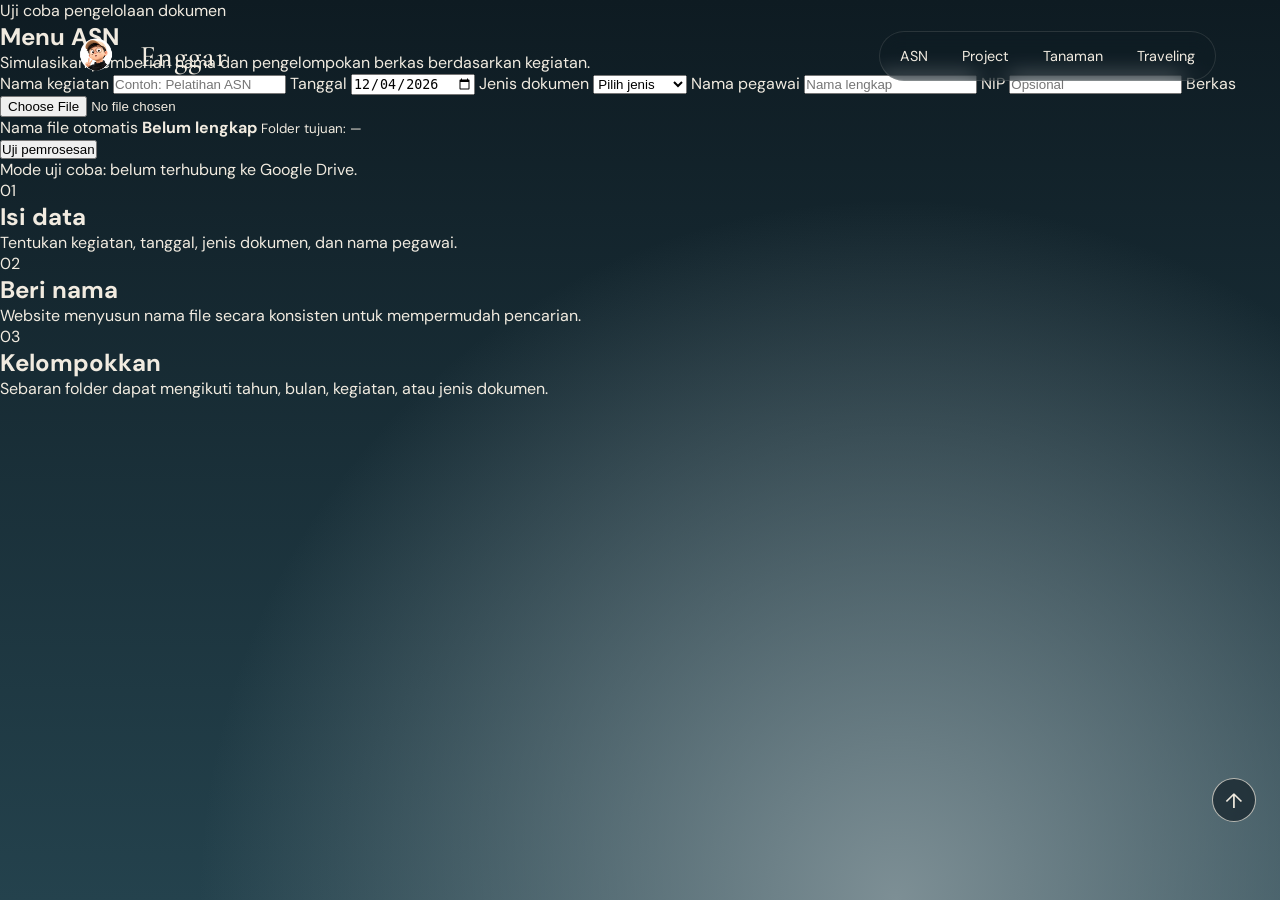
<file: asn.html>
<!DOCTYPE html>
<html lang="id">
<head>
  <meta charset="UTF-8">
  <meta name="viewport" content="width=device-width, initial-scale=1">
  <meta name="theme-color" content="#0e1b22">
  <title>ASN — Enggar</title>
  <link rel="preconnect" href="https://fonts.googleapis.com">
  <link rel="preconnect" href="https://fonts.gstatic.com" crossorigin>
  <link href="https://fonts.googleapis.com/css2?family=Cormorant+Garamond:ital,wght@0,400;0,500;1,400&family=DM+Sans:wght@400;500&display=swap" rel="stylesheet">
  <link rel="stylesheet" href="style.css">
</head>
<body class="halaman-asn" id="atas">
  <header class="atas">
    <a href="index.html" class="logo" aria-label="Kembali ke beranda Enggar">
      <img src="assets/logo.png" alt="" class="logo-gambar">
      <span>Enggar</span>
    </a>

    <nav class="menu" aria-label="Menu utama">
      <a href="asn.html" aria-current="page">ASN</a>
      <a href="Project.html">Project</a>
      <a href="Tanaman.html">Tanaman</a>
      <a href="Traveling.html">Traveling</a>
    </nav>
  </header>

  <main class="kanvas-asn">
    <section class="judul-asn" aria-labelledby="judul-halaman">
      <p class="label-asn">Uji coba pengelolaan dokumen</p>
      <h1 id="judul-halaman">Menu ASN</h1>
      <p>Simulasikan pemberian nama dan pengelompokan berkas berdasarkan kegiatan.</p>
    </section>

    <section class="panel-asn" aria-label="Form uji coba dokumen ASN">
      <form id="form-asn" novalidate>
        <div class="field-grid">
          <label>
            Nama kegiatan
            <input id="kegiatan" name="kegiatan" type="text" placeholder="Contoh: Pelatihan ASN" required>
          </label>

          <label>
            Tanggal
            <input id="tanggal" name="tanggal" type="date" required>
          </label>

          <label>
            Jenis dokumen
            <select id="jenis" name="jenis" required>
              <option value="">Pilih jenis</option>
              <option value="Undangan">Undangan</option>
              <option value="Daftar Hadir">Daftar Hadir</option>
              <option value="Notulen">Notulen</option>
              <option value="Laporan">Laporan</option>
              <option value="Sertifikat">Sertifikat</option>
            </select>
          </label>

          <label>
            Nama pegawai
            <input id="pegawai" name="pegawai" type="text" placeholder="Nama lengkap" required>
          </label>

          <label>
            NIP
            <input id="nip" name="nip" type="text" inputmode="numeric" placeholder="Opsional">
          </label>

          <label>
            Berkas
            <input id="berkas" name="berkas" type="file" accept=".pdf,.jpg,.jpeg,.png,.doc,.docx" required>
          </label>
        </div>

        <div class="pratinjau-asn" aria-live="polite">
          <span>Nama file otomatis</span>
          <strong id="nama-file">Belum lengkap</strong>
          <small id="folder-tujuan">Folder tujuan: —</small>
        </div>

        <button class="tombol-asn" type="submit">Uji pemrosesan</button>
        <p class="catatan-asn" id="status-asn">Mode uji coba: belum terhubung ke Google Drive.</p>
      </form>
    </section>

    <section class="alur-asn" aria-label="Alur uji coba">
      <article><span>01</span><h2>Isi data</h2><p>Tentukan kegiatan, tanggal, jenis dokumen, dan nama pegawai.</p></article>
      <article><span>02</span><h2>Beri nama</h2><p>Website menyusun nama file secara konsisten untuk mempermudah pencarian.</p></article>
      <article><span>03</span><h2>Kelompokkan</h2><p>Sebaran folder dapat mengikuti tahun, bulan, kegiatan, atau jenis dokumen.</p></article>
    </section>
  </main>

  <a class="tombol-keatas tampil" href="#atas" aria-label="Kembali ke atas">↑</a>

  <script>
    const form = document.getElementById("form-asn");
    const kegiatan = document.getElementById("kegiatan");
    const tanggal = document.getElementById("tanggal");
    const jenis = document.getElementById("jenis");
    const pegawai = document.getElementById("pegawai");
    const nip = document.getElementById("nip");
    const berkas = document.getElementById("berkas");
    const namaFile = document.getElementById("nama-file");
    const folderTujuan = document.getElementById("folder-tujuan");
    const status = document.getElementById("status-asn");

    tanggal.value = new Date().toISOString().slice(0, 10);

    function bersihkanNama(teks) {
      return teks
        .normalize("NFD")
        .replace(/[\u0300-\u036f]/g, "")
        .replace(/[^a-zA-Z0-9]+/g, " ")
        .trim()
        .replace(/\s+/g, "_");
    }

    function dapatkanEkstensi(nama) {
      const bagian = nama.split(".");
      return bagian.length > 1 ? `.${bagian.pop().toLowerCase()}` : "";
    }

    function perbaruiPratinjau() {
      const tanggalDipilih = tanggal.value;
      const bagianTanggal = tanggalDipilih ? tanggalDipilih.split("-") : [];

      if (!tanggalDipilih || !kegiatan.value.trim() || !jenis.value || !pegawai.value.trim()) {
        namaFile.textContent = "Belum lengkap";
        folderTujuan.textContent = "Folder tujuan: —";
        return;
      }

      const [tahun, bulan, hari] = bagianTanggal;
      const namaBersih = bersihkanNama(pegawai.value);
      const nipBersih = nip.value.replace(/[^0-9]/g, "");
      const identitas = nipBersih ? `${namaBersih}_${nipBersih}` : namaBersih;
      const ekstensi = berkas.files[0] ? dapatkanEkstensi(berkas.files[0].name) : ".pdf";

      namaFile.textContent = `${tahun}-${bulan}-${hari}_${bersihkanNama(kegiatan.value)}_${jenis.value.replace(/\s+/g, "_")}_${identitas}${ekstensi}`;
      folderTujuan.textContent = `Folder tujuan: ASN/${tahun}/${bulan}_${namaBulan(bulan)}/${bersihkanNama(kegiatan.value)}`;
    }

    function namaBulan(nomor) {
      const bulan = ["", "Januari", "Februari", "Maret", "April", "Mei", "Juni", "Juli", "Agustus", "September", "Oktober", "November", "Desember"];
      return bulan[Number(nomor)] || "";
    }

    [kegiatan, tanggal, jenis, pegawai, nip, berkas].forEach((elemen) => {
      elemen.addEventListener("input", perbaruiPratinjau);
      elemen.addEventListener("change", perbaruiPratinjau);
    });

    form.addEventListener("submit", (event) => {
      event.preventDefault();

      if (!form.checkValidity()) {
        status.textContent = "Lengkapi data dan pilih berkas sebelum memulai uji coba.";
        status.className = "catatan-asn gagal";
        form.reportValidity();
        return;
      }

      perbaruiPratinjau();
      status.textContent = `Berhasil diuji: “${namaFile.textContent}”. Google Apps Script belum dijalankan pada mode ini.`;
      status.className = "catatan-asn berhasil";
    });

    perbaruiPratinjau();
  </script>
</body>
</html>
</file>
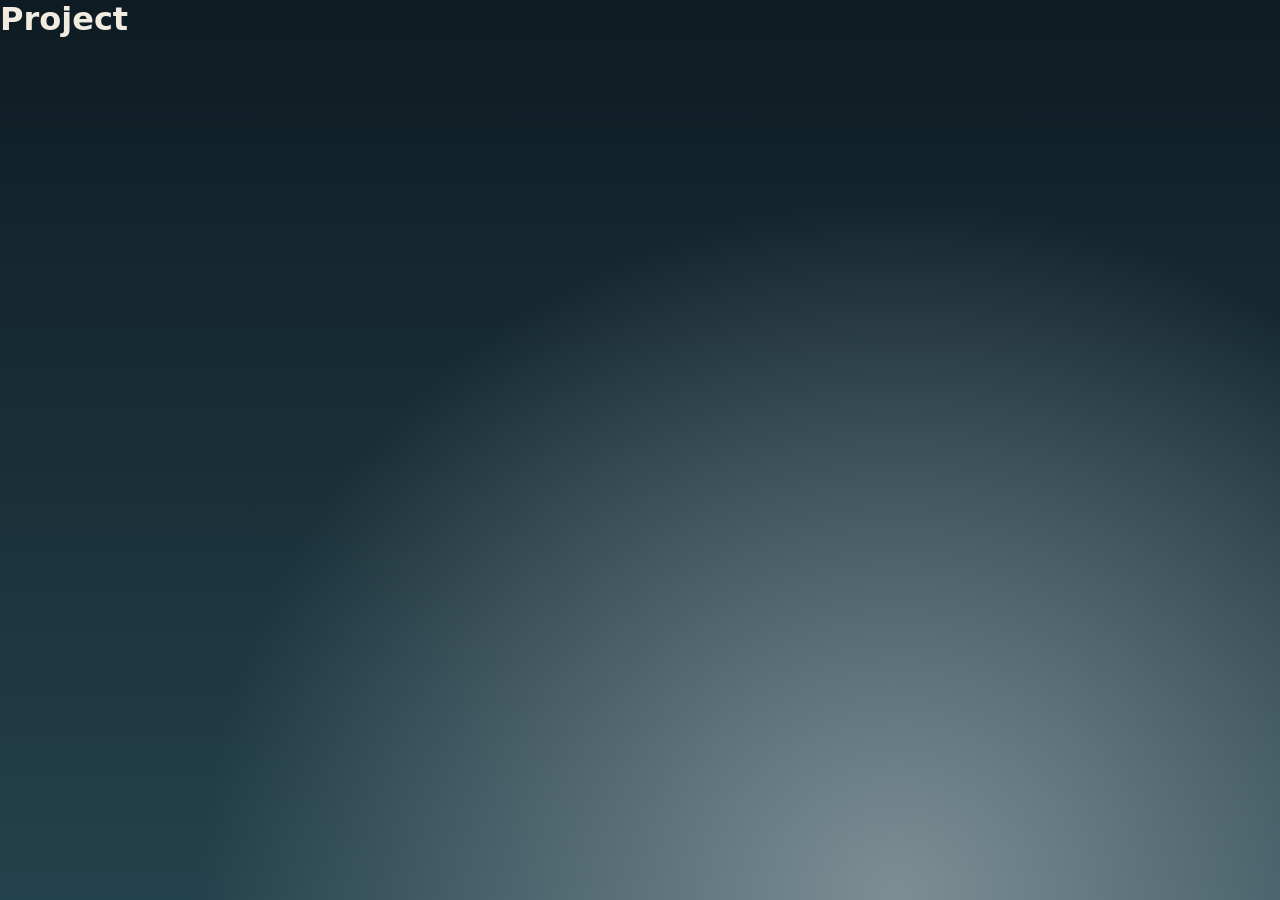
<file: Project.html>
<!DOCTYPE html>
<html lang="id">
<head>
  <meta charset="UTF-8">
  <meta name="viewport" content="width=device-width, initial-scale=1">
  <title>Project — Enggar</title>
  <link rel="stylesheet" href="style.css">
</head>
<body>
  <main>
    <h1>Project</h1>
  </main>
</body>
</html>
</file>
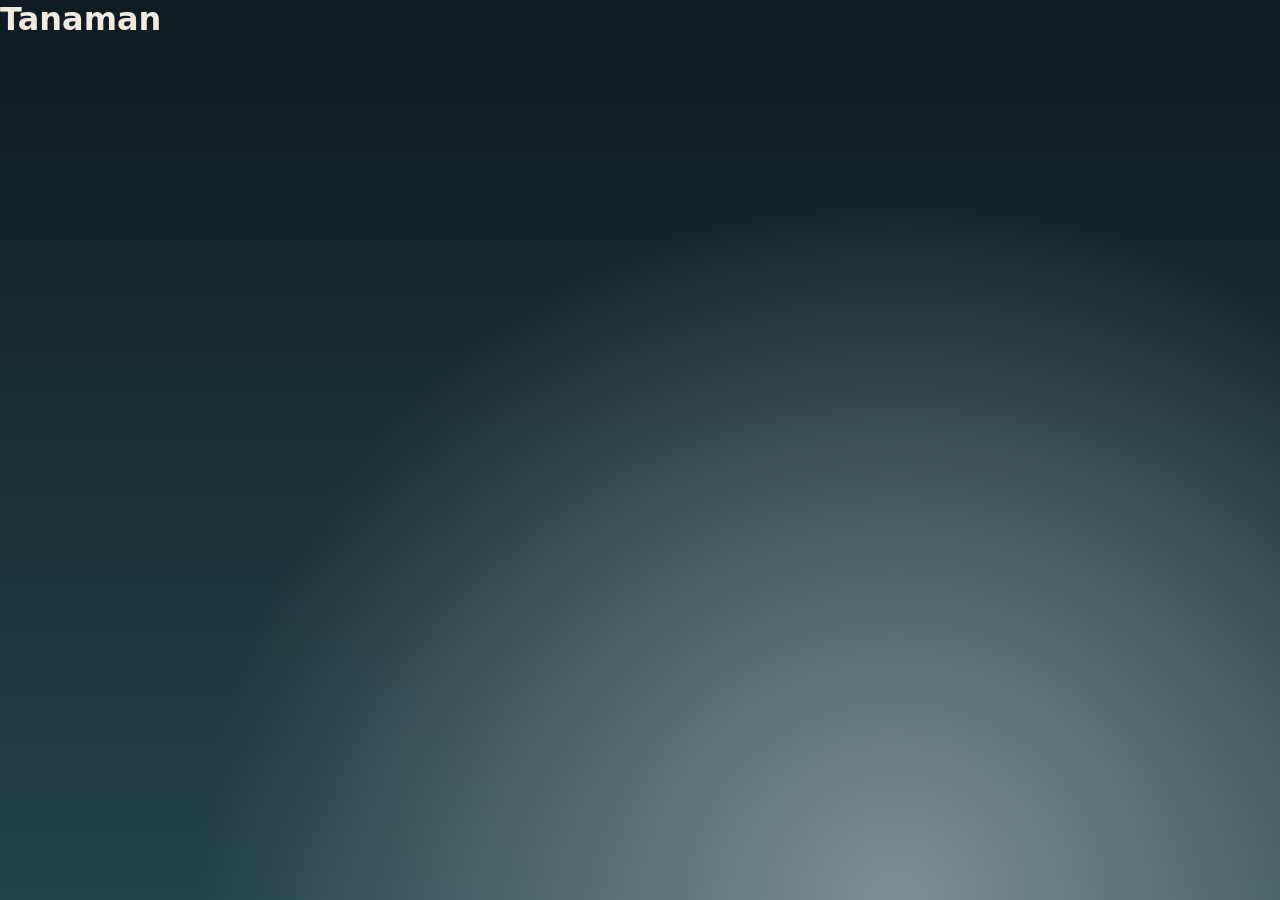
<file: Tanaman.html>
<!DOCTYPE html>
<html lang="id">
<head>
  <meta charset="UTF-8">
  <meta name="viewport" content="width=device-width, initial-scale=1">
  <title>Tanaman — Enggar</title>
  <link rel="stylesheet" href="style.css">
</head>
<body>
  <main>
    <h1>Tanaman</h1>
  </main>
</body>
</html>
</file>
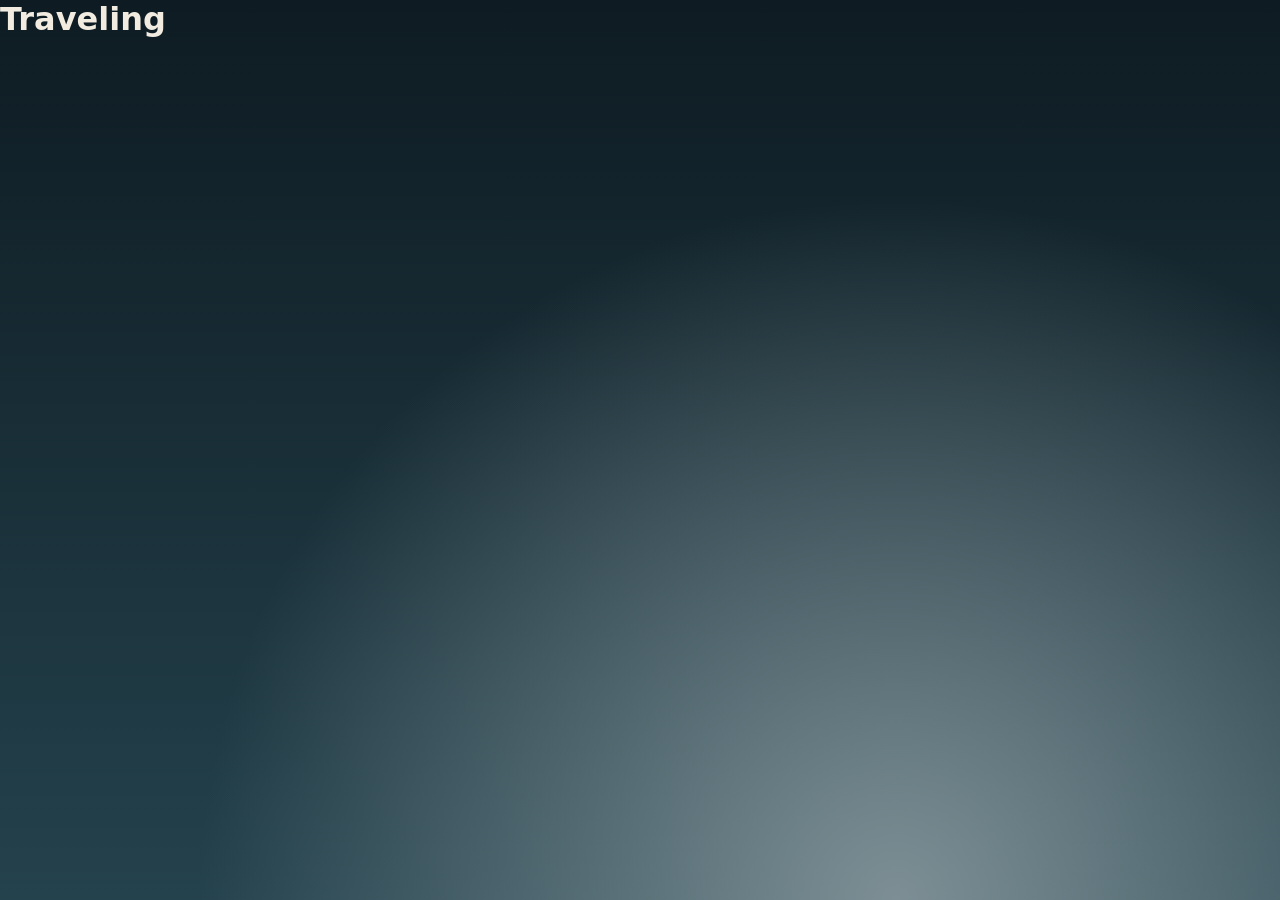
<file: Traveling.html>
<!DOCTYPE html>
<html lang="id">
<head>
  <meta charset="UTF-8">
  <meta name="viewport" content="width=device-width, initial-scale=1">
  <title>Traveling — Enggar</title>
  <link rel="stylesheet" href="style.css">
</head>
<body>
  <main>
    <h1>Traveling</h1>
  </main>
</body>
</html>
</file>
<file: style.css>
/* ==================== WARNA DAN FONT ==================== */
:root {
  --laut-gelap: #0e1b22;
  --laut-tengah: #24424d;
  --senja: #7d8f95;
  --pasir: #f1ebe0;
  --pasir-redup: rgba(241, 235, 224, 0.72);
  --huruf-kutipan: "Cormorant Garamond", Georgia, serif;
  --huruf-menu: "DM Sans", system-ui, sans-serif;
}

/* ==================== DASAR HALAMAN ==================== */
* {
  box-sizing: border-box;
  margin: 0;
  padding: 0;
}

html {
  min-height: 100%;
  scroll-behavior: smooth;
}

body {
  min-height: 100%;
  overflow-x: hidden;
  color: var(--pasir);
  font-family: var(--huruf-menu);
  background:
    radial-gradient(ellipse at 70% 100%, var(--senja) 0%, transparent 55%),
    linear-gradient(180deg, var(--laut-gelap) 0%, var(--laut-tengah) 100%);
}

/* ==================== VIDEO DAN LAPISAN LATAR ==================== */
.latar {
  position: fixed;
  inset: 0;
  z-index: 0;
  width: 100%;
  height: 100%;
  object-fit: cover;
}

.lapisan {
  position: fixed;
  inset: 0;
  z-index: 1;
  pointer-events: none;
  background: linear-gradient(
    90deg,
    rgba(14, 27, 34, 0.62),
    rgba(14, 27, 34, 0.28)
  );
}

/* ==================== HEADER DAN MENU ==================== */
.atas {
  position: absolute;
  top: 0;
  right: 0;
  left: 0;
  z-index: 5;
  display: flex;
  align-items: center;
  justify-content: space-between;
  gap: 20px;
  padding: 24px clamp(20px, 5vw, 64px);
}

.logo {
  display: inline-flex;
  align-items: center;
  gap: 12px;
  color: var(--pasir);
  text-decoration: none;
}

.logo-gambar {
  display: block;
  width: 64px;
  height: 64px;
  flex-shrink: 0;
  object-fit: cover;
  border-radius: 50%;
}

.logo span {
  font-family: var(--huruf-kutipan);
  font-size: 30px;
  font-weight: 500;
  letter-spacing: 0.03em;
}

.menu {
  display: flex;
  align-items: center;
  justify-content: center;
  gap: 6px;
  padding: 6px;
  border: 1px solid rgba(241, 235, 224, 0.12);
  border-radius: 999px;
  background: rgba(14, 27, 34, 0.38);
  backdrop-filter: blur(10px);
  -webkit-backdrop-filter: blur(10px);
}

.menu a {
  padding: 9px 14px;
  border-radius: 999px;
  color: var(--pasir);
  font-size: 0.9rem;
  text-decoration: none;
  transition: background 0.2s ease;
}

.menu a:hover,
.menu a:focus-visible {
  background: rgba(241, 235, 224, 0.17);
}

a:focus-visible {
  outline: 2px solid var(--pasir);
  outline-offset: 3px;
}

/* ==================== BAGIAN KUTIPAN ==================== */
.beranda {
  position: relative;
  z-index: 2;
  display: flex;
  align-items: center;
  min-height: 100vh;
  min-height: 100svh;
  padding: 140px clamp(24px, 8vw, 140px) 100px;
}

.kutipan {
  width: min(100%, 62rem);
  padding-left: clamp(18px, 3vw, 44px);
  border-left: 1px solid var(--pasir-redup);
  transition: opacity 0.8s ease;
}

.kutipan.memudar {
  opacity: 0;
}

#teks-kutipan {
  font-family: var(--huruf-kutipan);
  font-size: clamp(2.4rem, 5.2vw, 4.6rem);
  font-weight: 400;
  line-height: 1.08;
  letter-spacing: -0.01em;
}

#terjemahan-kutipan {
  max-width: 44rem;
  margin-top: 1.2rem;
  color: var(--pasir-redup);
  font-family: var(--huruf-kutipan);
  font-size: clamp(1.1rem, 1.8vw, 1.45rem);
  font-style: italic;
  line-height: 1.4;
}

.kutipan footer {
  margin-top: 1.2rem;
  color: var(--pasir-redup);
  font-size: 0.9rem;
}

.petunjuk-gulir {
  position: absolute;
  bottom: 26px;
  left: 50%;
  display: flex;
  align-items: center;
  gap: 8px;
  color: var(--pasir-redup);
  font-size: 0.85rem;
  text-decoration: none;
  transform: translateX(-50%);
}

.panah-bawah {
  font-size: 1.2rem;
  animation: gerak-panah 1.5s ease-in-out infinite;
}

@keyframes gerak-panah {
  0%,
  100% {
    transform: translateY(0);
  }

  50% {
    transform: translateY(5px);
  }
}

/* ==================== BAGIAN KARTU MENU ==================== */
.pilihan-menu {
  position: relative;
  z-index: 2;
  min-height: 100vh;
  min-height: 100svh;
  padding: 110px clamp(20px, 6vw, 80px) 70px;
  background: rgba(8, 19, 24, 0.7);
}

.judul-pilihan {
  margin-bottom: 30px;
  text-align: center;
}

.judul-pilihan p {
  margin-bottom: 6px;
  color: var(--pasir-redup);
  font-size: 0.8rem;
  letter-spacing: 0.16em;
  text-transform: uppercase;
}

.judul-pilihan h1 {
  font-family: var(--huruf-kutipan);
  font-size: clamp(2rem, 4vw, 3.3rem);
  font-weight: 400;
}

.kartu-grid {
  display: grid;
  grid-template-columns: repeat(4, minmax(0, 1fr));
  gap: 18px;
}

.kartu {
  position: relative;
  display: flex;
  min-height: 360px;
  overflow: hidden;
  flex-direction: column;
  justify-content: space-between;
  padding: 20px;
  border: 1px solid rgba(241, 235, 224, 0.2);
  border-radius: 20px;
  color: white;
  text-decoration: none;
  background-color: #24424d;
  background-image:
    linear-gradient(180deg, rgba(7, 18, 23, 0.08), rgba(7, 18, 23, 0.82)),
    var(--gambar-kartu);
  background-position: center;
  background-size: cover;
  transition:
    transform 0.25s ease,
    border-color 0.25s ease;
}

.kartu:hover,
.kartu:focus-visible {
  z-index: 1;
  border-color: rgba(241, 235, 224, 0.75);
  transform: translateY(-6px);
}

.nomor-kartu {
  align-self: flex-start;
  padding: 6px 10px;
  border: 1px solid rgba(255, 255, 255, 0.38);
  border-radius: 999px;
  background: rgba(10, 20, 25, 0.35);
  font-size: 0.75rem;
}

.isi-kartu h2 {
  margin-bottom: 6px;
  font-family: var(--huruf-kutipan);
  font-size: clamp(1.8rem, 3vw, 2.6rem);
  font-weight: 500;
}

.isi-kartu > span {
  color: rgba(255, 255, 255, 0.85);
  font-size: 0.85rem;
}

/* ==================== INSTAGRAM DAN TOMBOL KE ATAS ==================== */
.instagram,
.tombol-keatas {
  position: fixed;
  z-index: 10;
  display: flex;
  width: 44px;
  height: 44px;
  align-items: center;
  justify-content: center;
  border: 1px solid var(--pasir-redup);
  border-radius: 50%;
  color: var(--pasir);
  background: rgba(14, 27, 34, 0.65);
  backdrop-filter: blur(8px);
  -webkit-backdrop-filter: blur(8px);
  text-decoration: none;
  transition:
    opacity 0.25s ease,
    transform 0.25s ease,
    background 0.25s ease;
}

.instagram {
  right: 24px;
  bottom: 24px;
}

.instagram svg {
  width: 20px;
  height: 20px;
  fill: none;
  stroke: currentColor;
  stroke-width: 1.7;
}

.instagram:hover {
  color: #f5a6c8;
  transform: translateY(-2px);
}

.tombol-keatas {
  right: 24px;
  bottom: 78px;
  font-size: 1.3rem;
  opacity: 0;
  pointer-events: none;
}

.tombol-keatas.tampil {
  opacity: 1;
  pointer-events: auto;
}

.tombol-keatas:hover {
  transform: translateY(-3px);
}

/* ==================== TABLET ==================== */
@media (max-width: 900px) {
  .kartu-grid {
    grid-template-columns: repeat(2, minmax(0, 1fr));
  }

  .kartu {
    min-height: 300px;
  }
}

/* ==================== HP ==================== */
@media (max-width: 640px) {
  .atas {
    flex-direction: column;
    align-items: center;
    gap: 12px;
    padding: 14px 12px;
  }

  .logo {
    gap: 8px;
  }

  .logo-gambar {
    width: 42px;
    height: 42px;
  }

  .logo span {
    font-size: 24px;
  }

  .menu {
    width: 100%;
    gap: 2px;
    padding: 4px;
  }

  .menu a {
    flex: 1;
    padding: 8px 4px;
    font-size: clamp(0.68rem, 2.8vw, 0.82rem);
    text-align: center;
  }

  .beranda {
    align-items: center;
    min-height: 100vh;
    min-height: 100svh;
    padding: 145px 22px 90px;
  }

  .kutipan {
    padding-left: 16px;
  }

  #teks-kutipan {
    font-size: clamp(2.2rem, 9vw, 3.2rem);
    line-height: 1.08;
  }

  #terjemahan-kutipan {
    margin-top: 1rem;
    font-size: 1.05rem;
  }

  .kutipan footer {
    margin-top: 1rem;
    font-size: 0.8rem;
  }

  .petunjuk-gulir {
    bottom: 22px;
  }

  .pilihan-menu {
    min-height: 100vh;
    min-height: 100svh;
    padding: 105px 16px 85px;
  }

  .judul-pilihan {
    margin-bottom: 20px;
  }

  .judul-pilihan h1 {
    font-size: 2rem;
  }

  .kartu-grid {
    grid-template-columns: repeat(2, minmax(0, 1fr));
    gap: 12px;
  }

  .kartu {
    min-height: 220px;
    padding: 14px;
    border-radius: 16px;
  }

  .isi-kartu h2 {
    font-size: 1.7rem;
  }

  .isi-kartu > span {
    font-size: 0.75rem;
  }

  .instagram {
    right: 16px;
    bottom: 16px;
  }

  .tombol-keatas {
    right: 16px;
    bottom: 68px;
  }
}

/* HP yang sangat sempit: satu kartu per baris */
@media (max-width: 380px) {
  .kartu-grid {
    grid-template-columns: 1fr;
  }

  .kartu {
    min-height: 200px;
  }
}

/* Hormati pengaturan pengurangan animasi perangkat */
@media (prefers-reduced-motion: reduce) {
  html {
    scroll-behavior: auto;
  }

  *,
  *::before,
  *::after {
    animation-duration: 0.01ms !important;
    animation-iteration-count: 1 !important;
    transition-duration: 0.01ms !important;
  }
}
</file>
